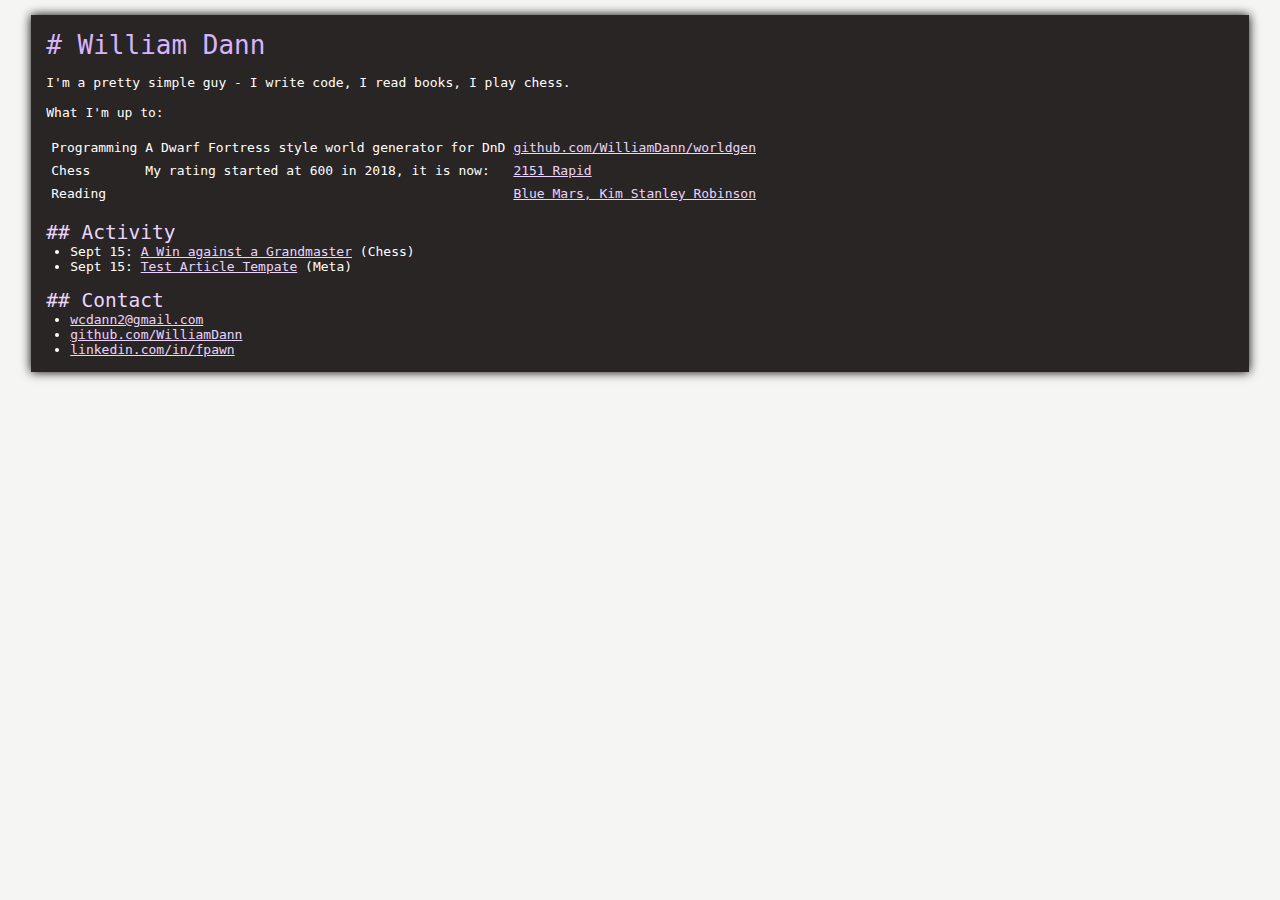
<file: index.html>
<!DOCTYPE html>

<html>

		<head>
				<title>William Dann</title>
				
				<link rel="stylesheet" href="style.css">
		</head>

		<body>
				<main>

						<h1># William Dann</h1>
						<br>
						<p>
								I'm a pretty simple guy - I write code, I read books, I play chess.<br><br>
						</p>

						What I'm up to:
						<br><br>

						<table >
								<tr>
										<th>Programming</th>
										<th>A Dwarf Fortress style world generator for DnD</th>
										<th><a href="https://github.com/WilliamDann/worldgen">github.com/WilliamDann/worldgen</a><th>
								</tr>

								<tr>

										<th>Chess</th>
										<th>My rating started at 600 in 2018, it is now:</th>
										<th><a href="https://www.chess.com/member/takes_takes_takes/stats/rapid">2151 Rapid</a></th>
								</tr>

								<tr>
										<th>Reading</th>
										<th></th>
										<th><a href="https://en.wikipedia.org/wiki/Mars_trilogy">Blue Mars, Kim Stanley Robinson</a></th>
								</tr>
						</table>

						<br>
						<h2>## Activity</h2>
						<ul class="indent">
								<li>Sept 15: <a href="blog/chess_sept.html">A Win against a Grandmaster</a> (Chess)</li>
								<li>Sept 15: <a href="blog/template.html">Test Article Tempate</a> (Meta)</li>
						</ul>
						<br>

						<h2>## Contact</h2>
						
						<ul class="indent">
						<li><a href="mailto:wcdann2@gmail.com">wcdann2@gmail.com</a></li>
						<li><a href="https://github.com/WilliamDann">github.com/WilliamDann</a></li>
						<li><a href="https://www.linkedin.com/in/fpawn/">linkedin.com/in/fpawn</a></li>
						</ul>
				</main>
		</body>

</html>
</file>
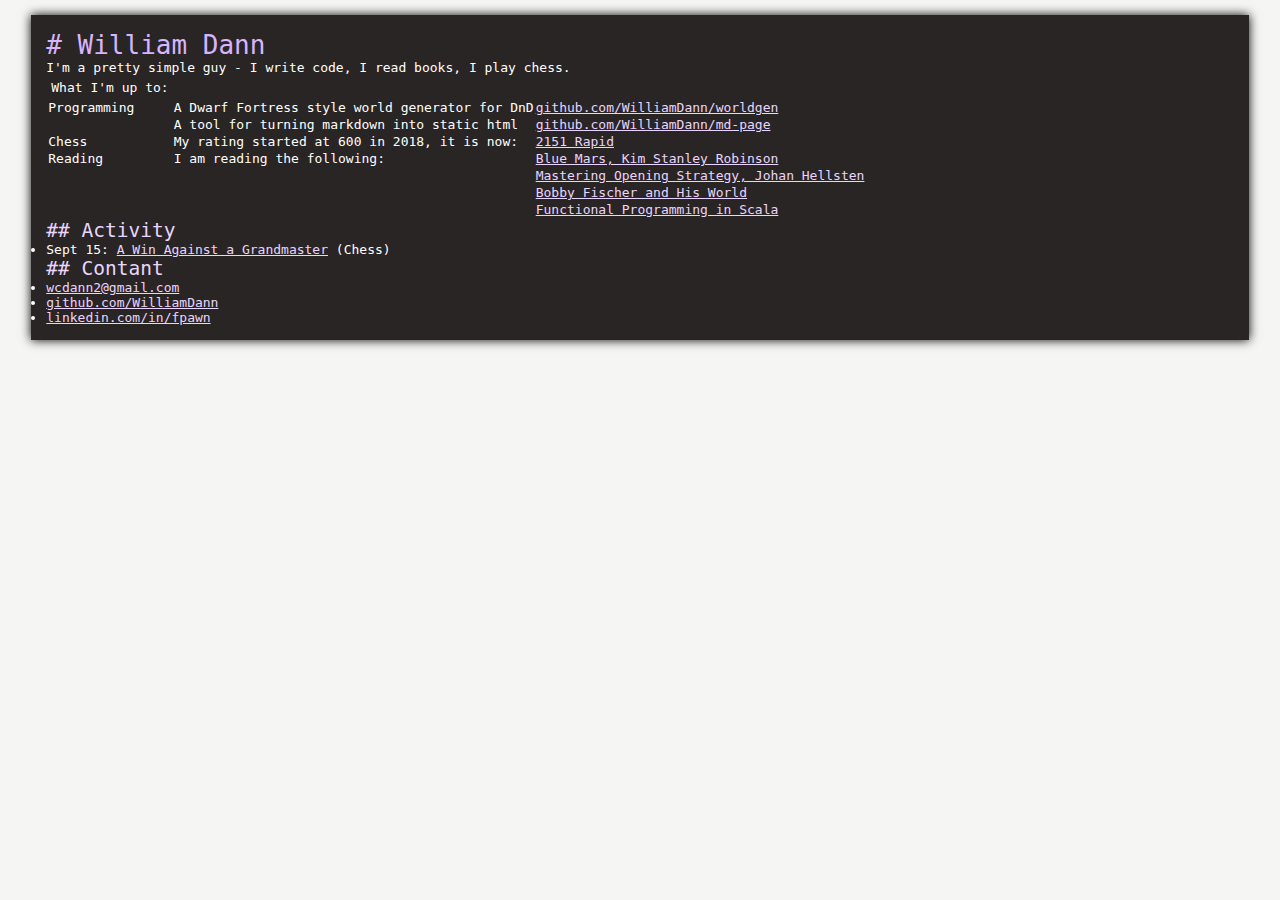
<file: html/index.html>
<!DOCTYPE html>

<html>

		<head>
				<title>William Dann</title>
				
				<link rel="stylesheet" href="https://williamdann.github.io/web-personal/style.css">
		</head>

		<body>
				<main>
					<h1># William Dann</h1>
<p>I'm a pretty simple guy - I write code, I read books, I play chess.</p>
<table>
<thead>
<tr>
<th>What I'm up to:</th>
<th></th>
<th></th>
</tr>
</thead>
<tbody>
<tr>
<td>Programming</td>
<td>A Dwarf Fortress style world generator for DnD</td>
<td><a href="github.com/WilliamDann/worldgen">github.com/WilliamDann/worldgen</a></td>
</tr>
<tr>
<td>&nbsp;</td>
<td>A tool for turning markdown into static html</td>
<td><a href="github.com/WilliamDann/md-page">github.com/WilliamDann/md-page</a></td>
</tr>
<tr>
<td>Chess</td>
<td>My rating started at 600 in 2018, it is now:</td>
<td><a href="https://www.chess.com/member/takes_takes_takes/stats/rapid">2151 Rapid</a></td>
</tr>
<tr>
<td>Reading</td>
<td>I am reading the following:</td>
<td><a href="https://en.wikipedia.org/wiki/Mars_trilogy">Blue Mars, Kim Stanley Robinson</a></td>
</tr>
<tr>
<td>&nbsp;</td>
<td>&nbsp;</td>
<td><a href="https://forwardchess.com/product/mastering-opening-strategy">Mastering Opening Strategy, Johan Hellsten</a></td>
</tr>
<tr>
<td>&nbsp;</td>
<td>&nbsp;</td>
<td><a href="https://www.newinchess.com/bobby-fischer-and-his-world">Bobby Fischer and His World</a></td>
</tr>
<tr>
<td>&nbsp;</td>
<td>&nbsp;</td>
<td><a href="https://www.manning.com/books/functional-programming-in-scala">Functional Programming in Scala</a></td>
</tr>
</tbody>
</table>
<h2>## Activity</h2>
<ul>
<li>Sept 15: <a href="blog/gmwin.html">A Win Against a Grandmaster</a> (Chess)</li>
</ul>
<h2>## Contant</h2>
<ul>
<li><a href="mailto:wcdann2@gmail.com">wcdann2@gmail.com</a></li>
<li><a href="https://github.com/WilliamDann">github.com/WilliamDann</a></li>
<li><a href="https://www.linkedin.com/in/fpawn/">linkedin.com/in/fpawn</a></li>
</ul>
				</main>
		</body>

</html>
</file>
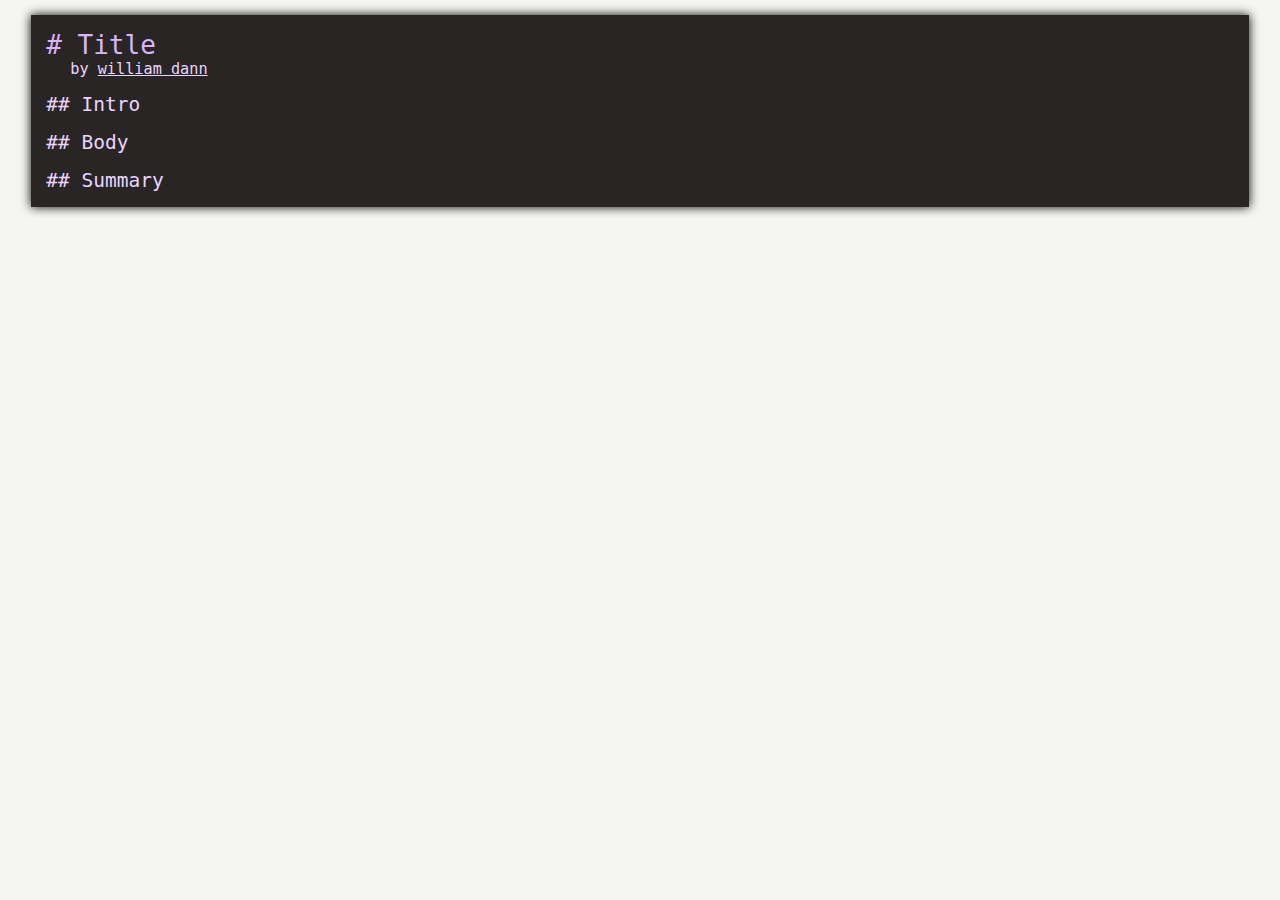
<file: blog/template.html>
<!DOCTYPE html>

<html>

		<head>
				<title>Title - William Dann</title>
				
				<link rel="stylesheet" href="../style.css">
		</head>

		<body>
				<main>

						<h1># Title</h1>
						<h3 class="indent">by <a href="../index.html">william dann</a></h3>
						<br>

						<h2>## Intro</h2>
						<p>
						</p>

						<br>
						<h2>## Body</h2>
						<br>

						<h2>## Summary</h2>
				</main>
		</body>

</html>
</file>
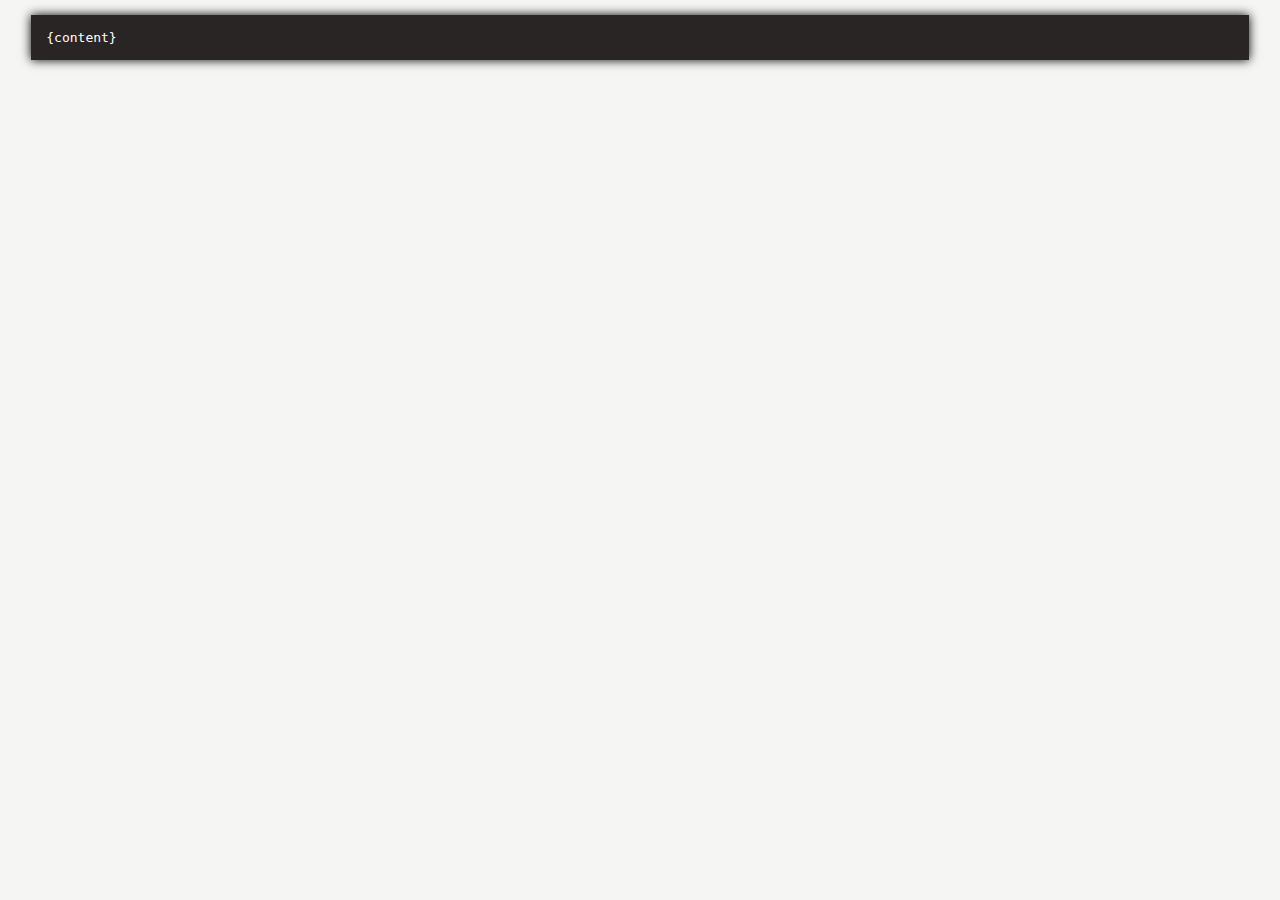
<file: html/template.html>
<!DOCTYPE html>

<html>

		<head>
				<title>William Dann</title>
				
				<link rel="stylesheet" href="https://williamdann.github.io/web-personal/style.css">
		</head>

		<body>
				<main>
					{content}
				</main>
		</body>

</html>
</file>
<file: style.css>
* {
		font-family: monospace;
		padding: 0px;
		margin: 0px;
		
		font-size: 1wv;
		font-weight: normal;
}

body {
		padding: 15px;
		background-color: #f5f5f4;
		color: white;
		text-align: center;

		height: 100%;
}

main {
		width: 95%;
		margin: auto;
		text-align: left;
		background-color: #292524;
		padding: 15px;
		box-shadow: 0 0 10px #000;
}

h1 {
		color: #d8b4fe;
}

h2 {
		color: #e9d5ff;
}

h3 {
		color: #e9d5ff;
}

a {
		color: #e9d5ff;
}
a:visited {
		color: #e9d5ff;
}

.indent {
		padding-left: 24px
}

th, tr {
		padding: 3px;
}
</file>
